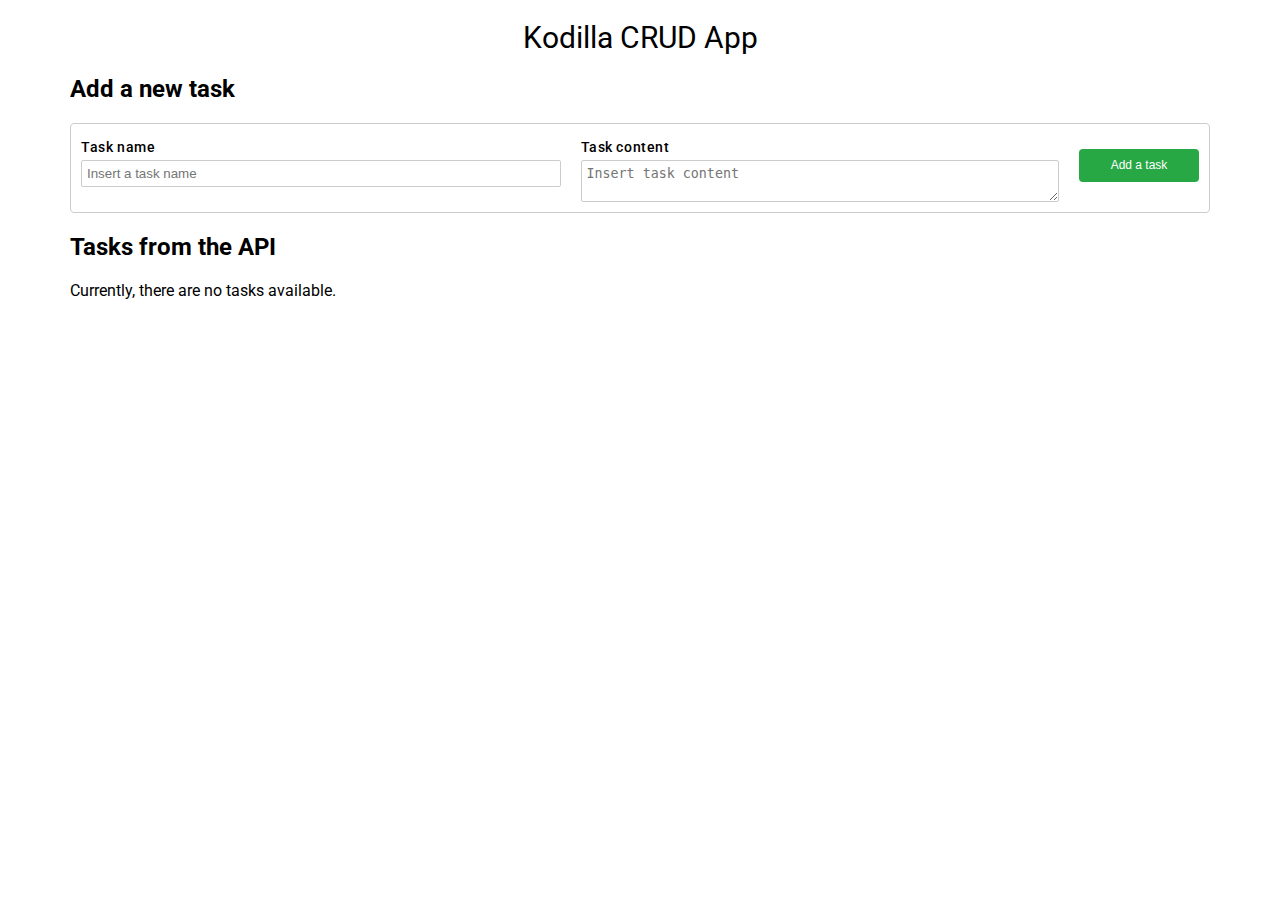
<file: src/www/index.html>
<!DOCTYPE html>
<head>
    <meta charset="UTF-8">
    <link rel="shortcut icon" href="#">
    <meta name="viewport" content="width=device-width, user-scalable=no, initial-scale=1.0, maximum-scale=1.0, minimum-scale=1.0">
    <meta http-equiv="X-UA-Compatible" content="ie=edge">
    <title>CRUD</title>
    <link rel="stylesheet" href="style.css">
    <link href="https://fonts.googleapis.com/css?family=Roboto:400,400i,500,500i,700,700i&subset=latin-ext" rel="stylesheet">
</head>
<body>
<h1 class="kodilla-heading kodilla-heading--main">Kodilla CRUD App</h1>

<main class="crud container">
    <section class="datatable">
        <h2>Add a new task</h2>
        <form
                class="datatable__row datatable__row--add"
                method="POST"
                action="http://localhost:8080/v1/task/createTask"
                data-task-add-form
        >
            <fieldset class="datatable__row-section datatable__row-section--input-section">
                <label class="datatable__input-label">
                    Task name
                </label>
                <input type="text" name="title" placeholder="Insert a task name" required minlength="3">
            </fieldset>

            <fieldset class="datatable__row-section datatable__row-section--input-section">
                <label class="datatable__input-label">
                    Task content
                </label>
                <textarea name="content" placeholder="Insert task content" required minlength="3"></textarea>
            </fieldset>

            <fieldset class="datatable__row-section datatable__row-section--button-section">
                <button type="submit" data-task-add-button class="datatable__button">Add a task</button>
            </fieldset>
        </form>
    </section>
    <section class="datatable">
        <h2>Tasks from the API</h2>
        <div class="datatable__tasks-container" data-tasks-container></div>
    </section>
</main>

<div class="template" data-datatable-row-template>
    <form class="datatable__row" data-task-id="0">
        <fieldset class="datatable__row-section datatable__row-section--input-section" data-task-name-section>
            <label class="datatable__input-label">
                Task name
            </label>
            <input type="text" name="title" placeholder="Insert a new task name" data-task-name-input required minlength="3">
            <p class="datatable__field-value" data-task-name-paragraph></p>
        </fieldset>

        <fieldset class="datatable__row-section datatable__row-section--input-section" data-task-content-section>
            <label class="datatable__input-label">
                Task content
            </label>
            <textarea name="title" placeholder="Insert new task content" data-task-content-input required minlength="3"></textarea>
            <p class="datatable__field-value" data-task-content-paragraph></p>
        </fieldset>

        <div class="datatable__row-section-wrapper">
            <fieldset class="datatable__row-section datatable__row-section--button-section">
                <button type="button" data-task-submit-update-button class="datatable__button datatable__button--editing ">Submit update</button>
                <button type="button" data-task-edit-abort-button class="datatable__button datatable__button--editing">Abort update</button>
                <button type="button" data-task-edit-button class="datatable__button">Edit</button>
                <button type="button" data-task-delete-button class="datatable__button">Delete</button>
            </fieldset>

            <fieldset class="datatable__row-section datatable__row-section--trello-section">
                <select class="datatable__select" name="board-name" data-board-name-select>
                    <option disabled selected>--- select an board ---</option>
                </select>
                <select class="datatable__select" name="list-name" data-list-name-select>
                    <option disabled selected>--- select a list ---</option>
                </select>
                <button type="button" data-trello-card-creation-trigger class="datatable__button datatable__button--card-creation">
                    Create a card
                </button>
            </fieldset>
        </div>
    </form>
</div>

<script src="jquery-3.6.0.min.js"></script>
<script src="script.js"></script>

</body>
</html>
</file>
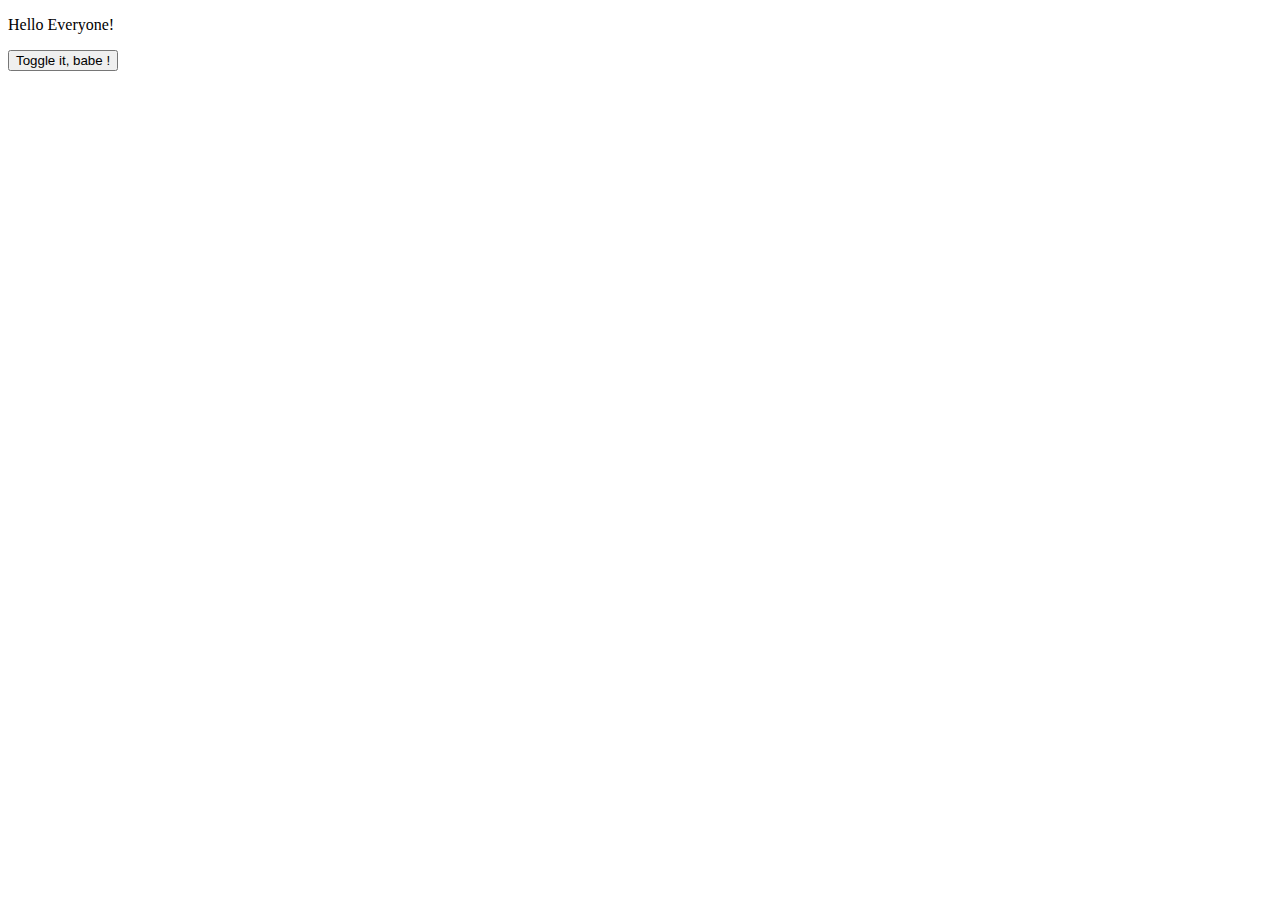
<file: src/www/jquery_sample/index.html>
<!DOCTYPE html>
<html lang="en">
<head>
    <meta charset="UTF-8">
    <title>jQuery is awesome</title>
</head>
<body>
<div id="my_custom_div">
    <p>Hello Everyone!</p>
</div>

<button id="my_custom_button"> Toggle it, babe !</button>

<script src="jquery-3.6.0.min.js"></script>
<script src="my_jquery_script.js"></script>
</body>
</html>
</file>
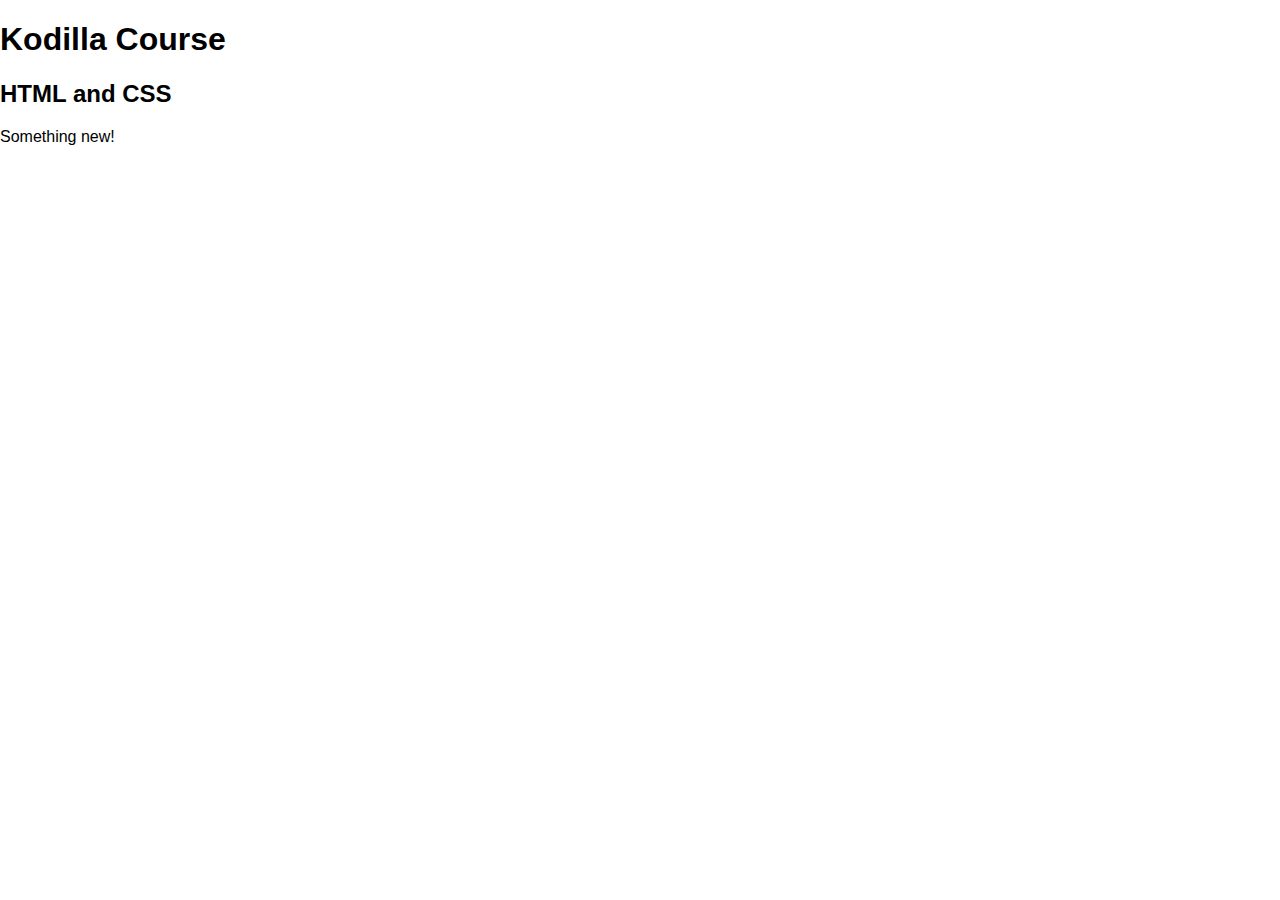
<file: src/www/test/index.html>
<!DOCTYPE html>
<html>
    <head>
        <link rel="stylesheet" type="text/css" href="../style.css">
    </head>
    <body>
        <h1>Kodilla Course</h1>
        <h2>HTML and CSS</h2>
        <p>Something new!</p>
    </body>
</html>
</file>
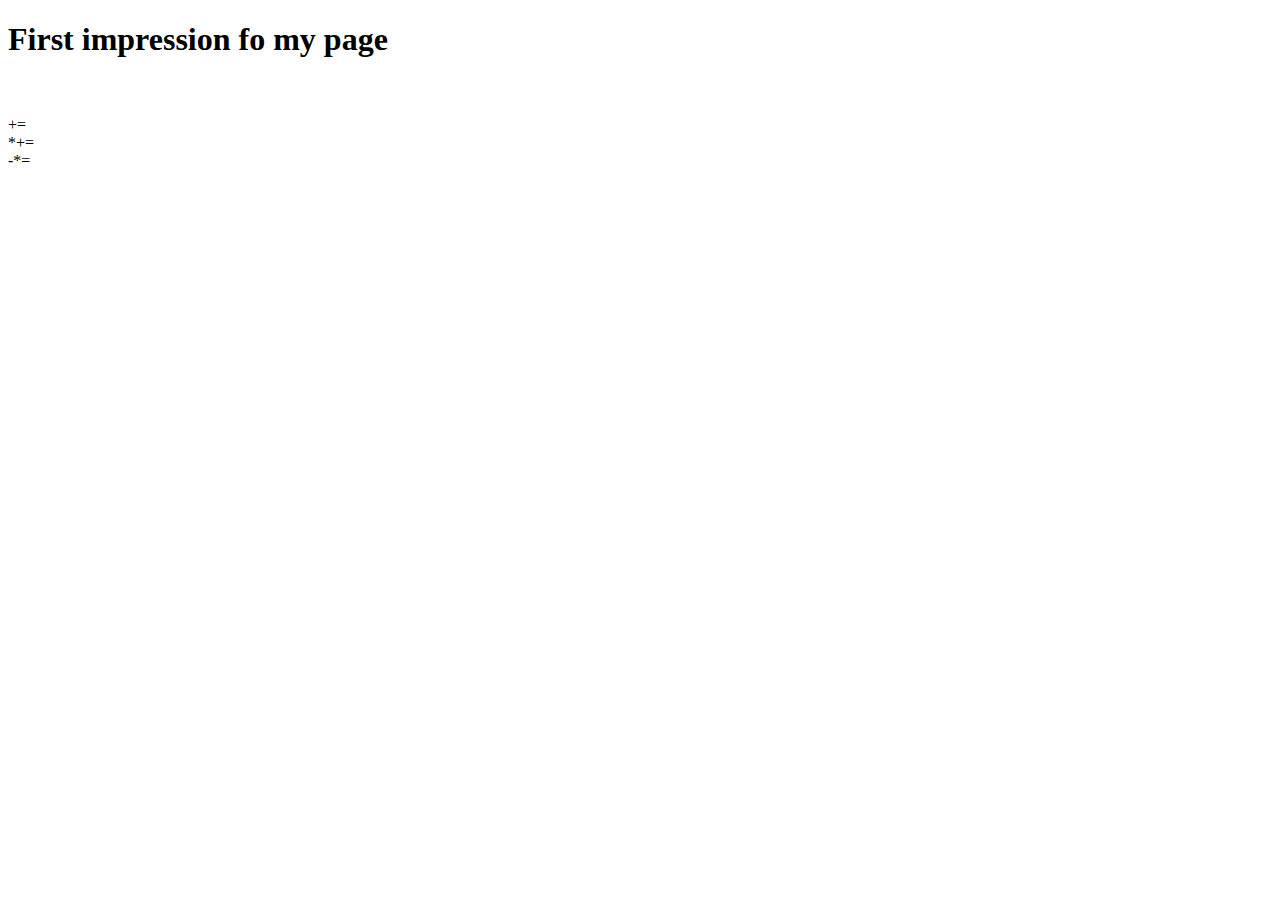
<file: src/main/resources/templates/index.html>
<!DOCTYPE html>
<html lang="en" xmlns:th="http://www.thymeleaf.org">
<head>
    <meta charset="UTF-8">
    <title>My welcome page</title>
</head>
<body>
    <h1>First impression fo my page</h1>

    <!--/*@thymesVar id="variable" type="com.crud.tasks.controller.StaticWebPageController"*/-->
    <span th:text="${variable}"></span>

    <br>

    <!--/*thymesVar id="two" type="com.crud.tasks.controller.StaticWebPageController"*/-->

    <br>

    <span th:text="${two}"/><spam>+</spam><span th:text="${two}"/><spam>=</spam>
    <span th:text="${two} * ${two}"/>

    <br>

    <span th:text="${two}"/><spam>*</spam><span th:text="${two}"/><spam>+</spam><span th:text="${two}"/><spam>=</spam>
    <span th:text="${two} * ${two} + ${two}"/>

    <br>

    <span th:text="${two}"/><spam>-</spam><span th:text="${two}"/><spam>*</spam><span th:text="${two}"/><spam>=</spam>
    <span th:text="${two} - ${two} * ${two}"/>
</body>
</html>
</file>
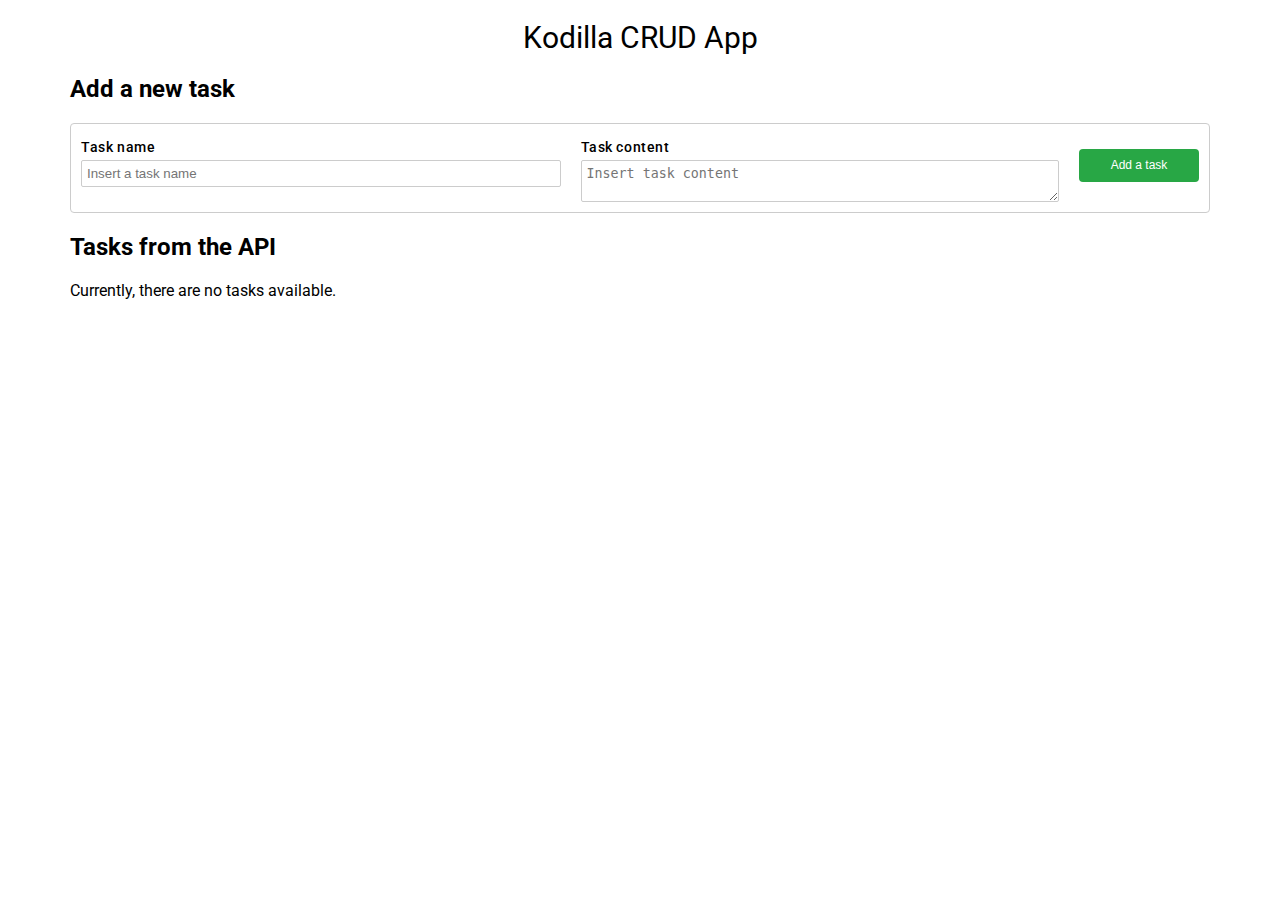
<file: src/main/resources/templates/v1/trello/index.html>
<!DOCTYPE html>
<head>
    <meta charset="UTF-8">
    <link rel="shortcut icon" href="#">
    <meta name="viewport" content="width=device-width, user-scalable=no, initial-scale=1.0, maximum-scale=1.0, minimum-scale=1.0">
    <meta http-equiv="X-UA-Compatible" content="ie=edge">
    <title>CRUD</title>
    <link rel="stylesheet" href="style.css">
    <link href="https://fonts.googleapis.com/css?family=Roboto:400,400i,500,500i,700,700i&subset=latin-ext" rel="stylesheet">
</head>
<body>
<h1 class="kodilla-heading kodilla-heading--main">Kodilla CRUD App</h1>

<main class="crud container">
    <section class="datatable">
        <h2>Add a new task</h2>
        <form
                class="datatable__row datatable__row--add"
                method="POST"
                action="http://localhost:8080/v1/trello/tasks"
                data-task-add-form
        >
            <fieldset class="datatable__row-section datatable__row-section--input-section">
                <label class="datatable__input-label">
                    Task name
                </label>
                <input type="text" name="title" placeholder="Insert a task name" required minlength="3">
            </fieldset>

            <fieldset class="datatable__row-section datatable__row-section--input-section">
                <label class="datatable__input-label">
                    Task content
                </label>
                <textarea name="content" placeholder="Insert task content" required minlength="3"></textarea>
            </fieldset>

            <fieldset class="datatable__row-section datatable__row-section--button-section">
                <button type="submit" data-task-add-button class="datatable__button">Add a task</button>
            </fieldset>
        </form>
    </section>
    <section class="datatable">
        <h2>Tasks from the API</h2>
        <div class="datatable__tasks-container" data-tasks-container></div>
    </section>
</main>

<div class="template" data-datatable-row-template>
    <form class="datatable__row" data-task-id="0">
        <fieldset class="datatable__row-section datatable__row-section--input-section" data-task-name-section>
            <label class="datatable__input-label">
                Task name
            </label>
            <input type="text" name="title" placeholder="Insert a new task name" data-task-name-input required minlength="3">
            <p class="datatable__field-value" data-task-name-paragraph></p>
        </fieldset>

        <fieldset class="datatable__row-section datatable__row-section--input-section" data-task-content-section>
            <label class="datatable__input-label">
                Task content
            </label>
            <textarea name="title" placeholder="Insert new task content" data-task-content-input required minlength="3"></textarea>
            <p class="datatable__field-value" data-task-content-paragraph></p>
        </fieldset>

        <div class="datatable__row-section-wrapper">
            <fieldset class="datatable__row-section datatable__row-section--button-section">
                <button type="button" data-task-submit-update-button class="datatable__button datatable__button--editing ">Submit update</button>
                <button type="button" data-task-edit-abort-button class="datatable__button datatable__button--editing">Abort update</button>
                <button type="button" data-task-edit-button class="datatable__button">Edit</button>
                <button type="button" data-task-delete-button class="datatable__button">Delete</button>
            </fieldset>

            <fieldset class="datatable__row-section datatable__row-section--trello-section">
                <select class="datatable__select" name="board-name" data-board-name-select>
                    <option disabled selected>--- select an board ---</option>
                </select>
                <select class="datatable__select" name="list-name" data-list-name-select>
                    <option disabled selected>--- select a list ---</option>
                </select>
                <button type="button" data-trello-card-creation-trigger class="datatable__button datatable__button--card-creation">
                    Create a card
                </button>
            </fieldset>
        </div>
    </form>
</div>

<script src="jquery-3.6.0.min.js"></script>
<script src="script.js"></script>

</body>
</html>
</file>
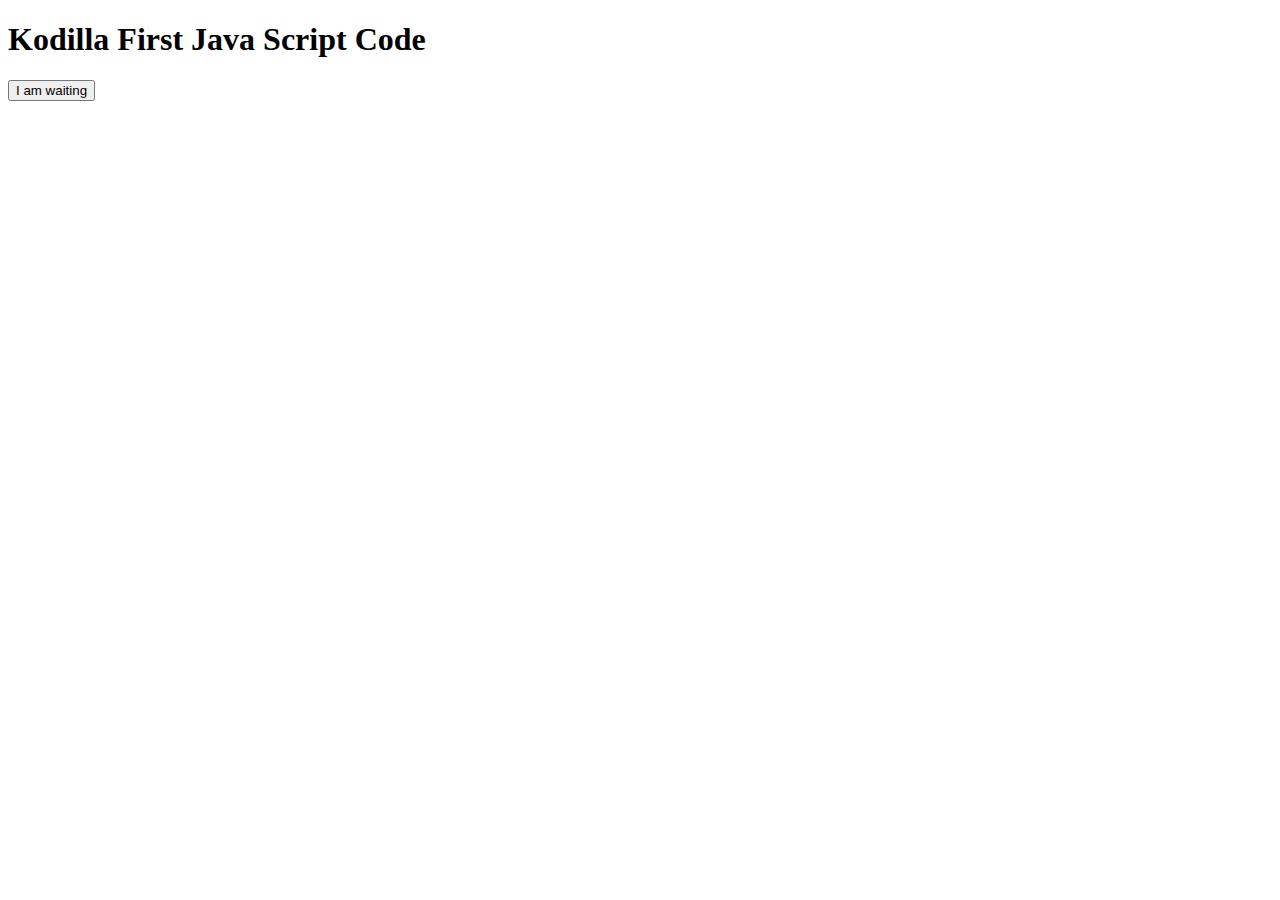
<file: src/www/test/simple_page.html>
<!DOCTYPE html>
<html lang="en">
<head>
    <meta charset="UTF-8">
    <title>Kodilla - Java Script - test</title>
</head>
<body>
<h1>Kodilla First Java Script Code</h1>

<button id="button-1">I am waiting</button>

<script>
  var button = document.getElementById('button-1');

  button.addEventListener('click', function() {
    button.innerHTML = 'I am clicked';
  });

</script>
</body>
</html>
</file>
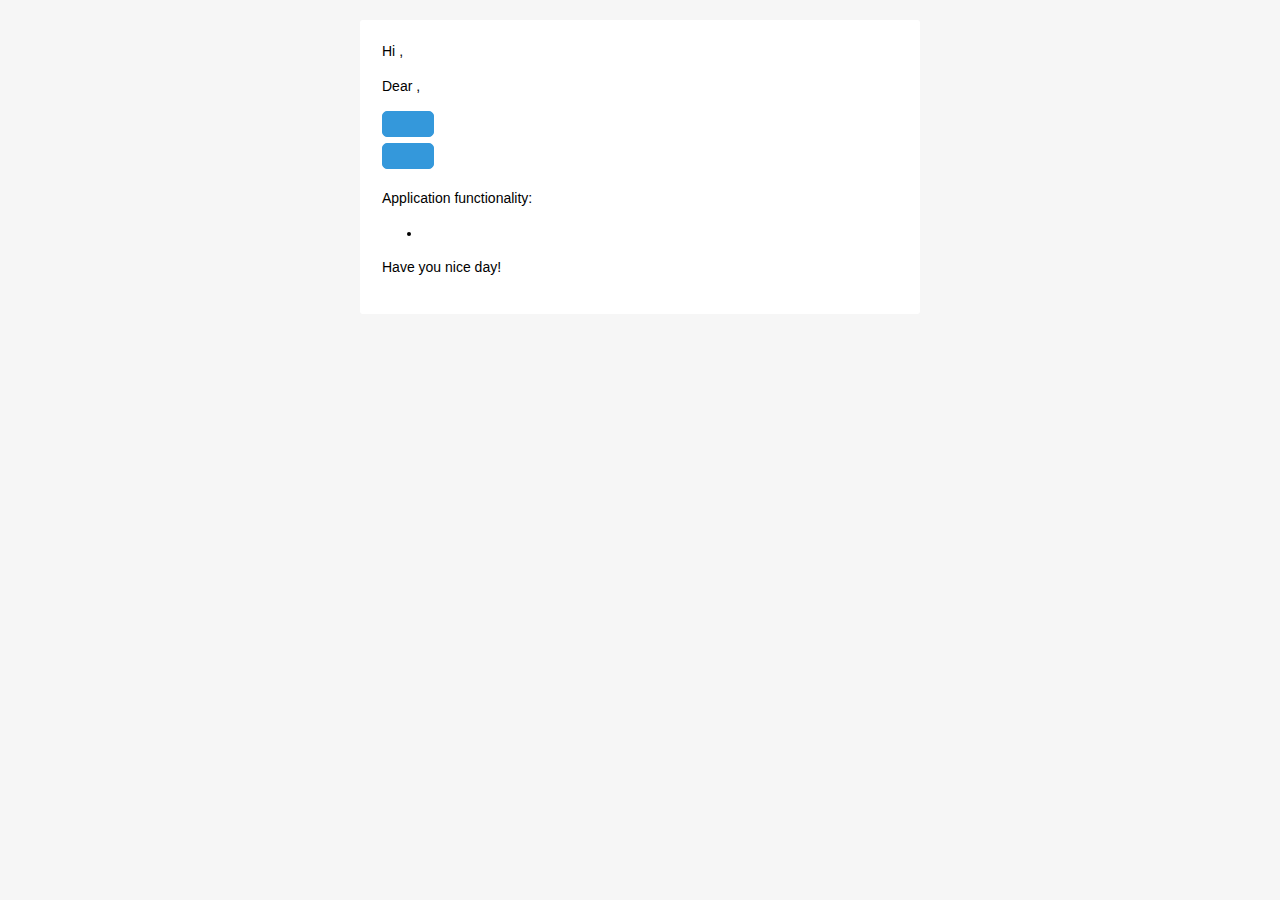
<file: src/main/resources/templates/mail/created-trello-card-mail.html>
<!doctype html>
<html xmlns="http://www.w3.org/1999/xhtml" xmlns:th="http://www.thymeleaf.org">
<head>
  <meta name="viewport" content="width=device-width">
  <meta http-equiv="Content-Type" content="text/html; charset=UTF-8">
  <title>Trello Card</title>
  <style>

    @media only screen and (max-width: 620px) {
      table[class=body] h1 {
        font-size: 28px !important;
        margin-bottom: 10px !important;
      }
      table[class=body] p,
      table[class=body] ul,
      table[class=body] ol,
      table[class=body] td,
      table[class=body] span,
      table[class=body] a {
        font-size: 16px !important;
      }
      table[class=body] .wrapper,
      table[class=body] .article {
        padding: 10px !important;
      }
      table[class=body] .content {
        padding: 0 !important;
      }
      table[class=body] .container {
        padding: 0 !important;
        width: 100% !important;
      }
      table[class=body] .main {
        border-left-width: 0 !important;
        border-radius: 0 !important;
        border-right-width: 0 !important;
      }
      table[class=body] .btn table {
        width: 100% !important;
      }
      table[class=body] .btn a {
        width: 100% !important;
      }
      table[class=body] .img-responsive {
        height: auto !important;
        max-width: 100% !important;
        width: auto !important;
      }
    }

    @media all {
      .ExternalClass {
        width: 100%;
      }
      .ExternalClass,
      .ExternalClass p,
      .ExternalClass span,
      .ExternalClass font,
      .ExternalClass td,
      .ExternalClass div {
        line-height: 100%;
      }
      .apple-link a {
        color: inherit !important;
        font-family: inherit !important;
        font-size: inherit !important;
        font-weight: inherit !important;
        line-height: inherit !important;
        text-decoration: none !important;
      }
      .btn-primary table td:hover {
        background-color: #34495e !important;
      }
      .btn-primary a:hover {
        background-color: #34495e !important;
        border-color: #34495e !important;
      }
    }
  </style>
</head>
<body class="" style="background-color: #f6f6f6; font-family: sans-serif; -webkit-font-smoothing: antialiased; font-size: 14px; line-height: 1.4; margin: 0; padding: 0; -ms-text-size-adjust: 100%; -webkit-text-size-adjust: 100%;">
<table border="0" cellpadding="0" cellspacing="0" class="body" style="border-collapse: separate; mso-table-lspace: 0pt; mso-table-rspace: 0pt; width: 100%; background-color: #f6f6f6;">
  <tr>
    <td style="font-family: sans-serif; font-size: 14px; vertical-align: top;"> </td>
    <td class="container" style="font-family: sans-serif; font-size: 14px; vertical-align: top; display: block; Margin: 0 auto; max-width: 580px; padding: 10px; width: 580px;">
      <div class="content" style="box-sizing: border-box; display: block; Margin: 0 auto; max-width: 580px; padding: 10px;">

        <!-- START CENTERED WHITE CONTAINER -->
        <span class="preheader" style="color: transparent; display: none; height: 0; max-height: 0; max-width: 0; opacity: 0; overflow: hidden; mso-hide: all; visibility: hidden; width: 0;">PREVIEW_MESSAGE</span>
        <table class="main" style="border-collapse: separate; mso-table-lspace: 0pt; mso-table-rspace: 0pt; width: 100%; background: #ffffff; border-radius: 3px;">

          <!-- START MAIN CONTENT AREA -->
          <tr>
            <td class="wrapper" style="font-family: sans-serif; font-size: 14px; vertical-align: top; box-sizing: border-box; padding: 20px;">
              <table border="0" cellpadding="0" cellspacing="0" style="border-collapse: separate; mso-table-lspace: 0pt; mso-table-rspace: 0pt; width: 100%;">
                <tr>
                  <td style="font-family: sans-serif; font-size: 14px; vertical-align: top;">

                    <p th:if="${is_friend}" style="font-family: sans-serif; font-size: 14px; font-weight: normal; margin: 0; Margin-bottom: 15px;">
                      Hi <span th:text="${admin_config.getAdminName()}"></span>,</p>
                    <p th:unless="${is_friend}" style="font-family: sans-serif; font-size: 14px; font-weight: normal; margin: 0; Margin-bottom: 15px;">
                      Dear <span th:text="${admin_config.getAdminName()}"></span>,</p>

                    <p style="font-family: sans-serif; font-size: 14px; font-weight: normal; margin: 0; Margin-bottom: 15px;" th:text="${message}"></p>
                    <table border="0" cellpadding="0" cellspacing="0" class="btn btn-primary" style="border-collapse: separate; mso-table-lspace: 0pt; mso-table-rspace: 0pt; width: 100%; box-sizing: border-box;">
                      <tbody>
                      <tr>
                        <td align="left" style="font-family: sans-serif; font-size: 14px; vertical-align: top; padding-bottom: 15px;">
                          <table th:if="${show_button}" border="0" cellpadding="0" cellspacing="0" style="border-collapse: separate; mso-table-lspace: 0pt; mso-table-rspace: 0pt; width: auto;">
                            <tbody>
                            <tr>
                              <a th:href="${tasks_url}" th:text="${button}" target="_blank" style="display: inline-block; color: #ffffff; background-color: #3498db; border: solid 1px #3498db; border-radius: 5px; box-sizing: border-box; cursor: pointer; text-decoration: none; font-size: 14px; font-weight: bold; margin: 0; padding: 12px 25px; text-transform: capitalize; border-color: #3498db;"/>
                            </tr>
                            </tbody>
                          </table>
                        </td>
                      </tr>
                      </tbody>
                    </table>
                    <p style="font-family: sans-serif; font-size: 14px; font-weight: normal; margin: 0; Margin-bottom: 15px;">
                      Application functionality:
                    </p>
                    <ul th:each="function : ${application_functionality}">
                      <li th:text="${function}"></li>
                    </ul>

                    <p style="font-family: sans-serif; font-size: 14px; font-weight: normal; margin: 0; Margin-bottom: 15px;">Have you nice day!</p>
                  </td>
                </tr>
              </table>
            </td>
          </tr>

          <!-- END MAIN CONTENT AREA -->
        </table>

        <!-- START FOOTER -->
        <div class="footer" style="clear: both; Margin-top: 10px; text-align: center; width: 100%;">
          <table border="0" cellpadding="0" cellspacing="0" style="border-collapse: separate; mso-table-lspace: 0pt; mso-table-rspace: 0pt; width: 100%;">
            <tr>
              <td class="content-block" style="font-family: sans-serif; vertical-align: top; padding-bottom: 10px; padding-top: 10px; font-size: 12px; color: #999999; text-align: center;">
                <span th:text="${company_config.getCompanyName()}" class="apple-link" style="color: #999999; font-size: 12px; text-align: center;"/><br/>
                <span th:text="${company_config.getCompanyGoal()}" class="apple-link" style="color: #999999; font-size: 12px; text-align: center;"/><br/>
                <span th:text="${company_config.getCompanyMail()}" class="apple-link" style="color: #999999; font-size: 12px; text-align: center;"/><br/>
                <span th:text="${company_config.getCompanyPhone()}" class="apple-link" style="color: #999999; font-size: 12px; text-align: center;"/>
              </td>
            </tr>
          </table>
        </div>
        <!-- END FOOTER -->

        <!-- END CENTERED WHITE CONTAINER -->
      </div>
    </td>
    <td style="font-family: sans-serif; font-size: 14px; vertical-align: top;"> </td>
  </tr>
</table>
</body>
</html>
</file>
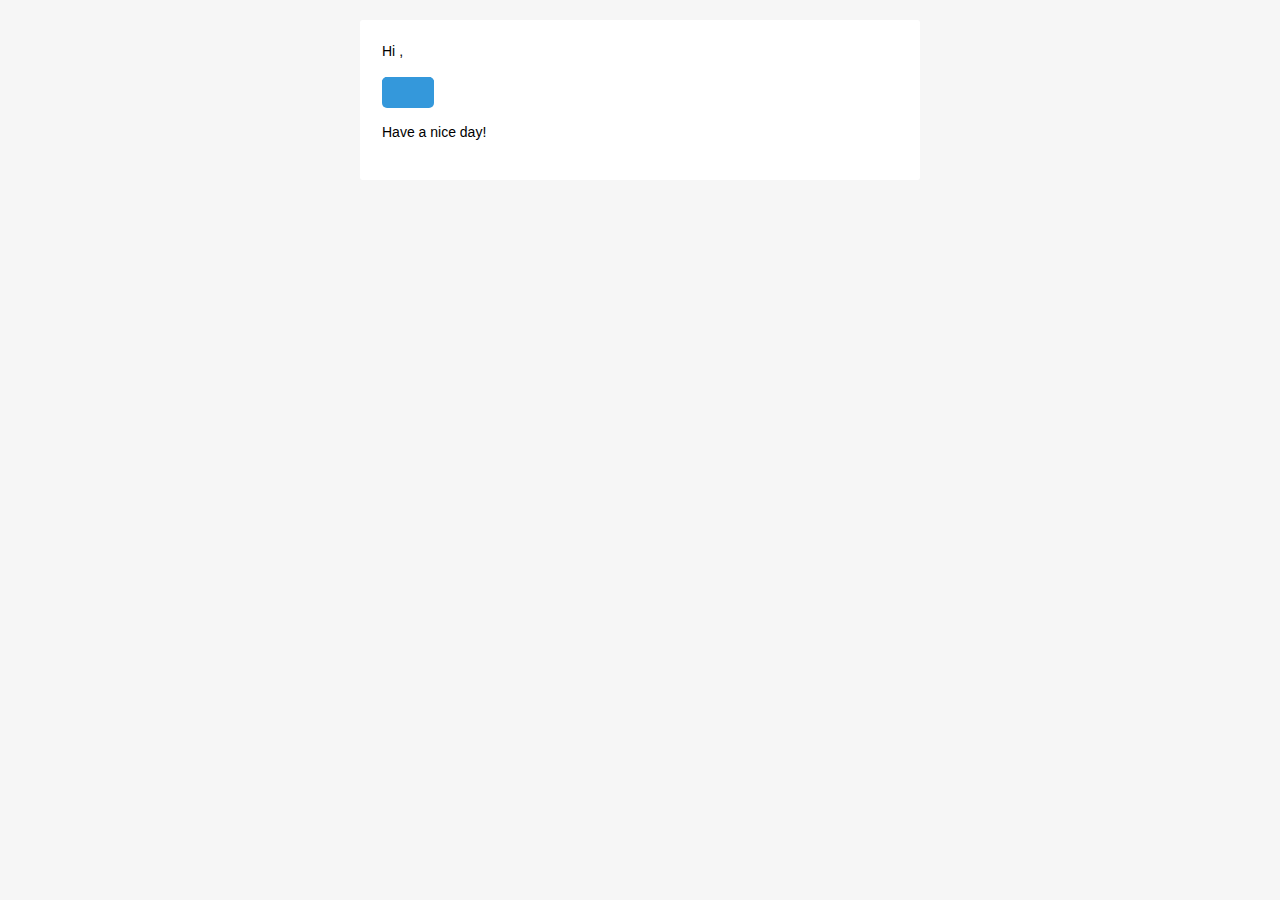
<file: src/main/resources/templates/mail/tasks-quantity-trello-card-mail.html>
<!doctype html>
<html xmlns="http://www.w3.org/1999/xhtml" xmlns:th="http://www.thymeleaf.org">
<head>
  <meta name="viewport" content="width=device-width">
  <meta http-equiv="Content-Type" content="text/html; charset=UTF-8">
  <title>Trello Card of quantity of tasks</title>
  <style>

    @media only screen and (max-width: 620px) {
      table[class=body] h1 {
        font-size: 28px !important;
        margin-bottom: 10px !important;
      }
      table[class=body] p,
      table[class=body] ul,
      table[class=body] ol,
      table[class=body] td,
      table[class=body] span,
      table[class=body] a {
        font-size: 16px !important;
      }
      table[class=body] .wrapper,
      table[class=body] .article {
        padding: 10px !important;
      }
      table[class=body] .content {
        padding: 0 !important;
      }
      table[class=body] .container {
        padding: 0 !important;
        width: 100% !important;
      }
      table[class=body] .main {
        border-left-width: 0 !important;
        border-radius: 0 !important;
        border-right-width: 0 !important;
      }
      table[class=body] .btn table {
        width: 100% !important;
      }
      table[class=body] .btn a {
        width: 100% !important;
      }
      table[class=body] .img-responsive {
        height: auto !important;
        max-width: 100% !important;
        width: auto !important;
      }
    }

    @media all {
      .ExternalClass {
        width: 100%;
      }
      .ExternalClass,
      .ExternalClass p,
      .ExternalClass span,
      .ExternalClass font,
      .ExternalClass td,
      .ExternalClass div {
        line-height: 100%;
      }
      .apple-link a {
        color: inherit !important;
        font-family: inherit !important;
        font-size: inherit !important;
        font-weight: inherit !important;
        line-height: inherit !important;
        text-decoration: none !important;
      }
      .btn-primary table td:hover {
        background-color: #34495e !important;
      }
      .btn-primary a:hover {
        background-color: #34495e !important;
        border-color: #34495e !important;
      }
    }
  </style>
</head>
<body class="" style="background-color: #f6f6f6; font-family: sans-serif; -webkit-font-smoothing: antialiased; font-size: 14px; line-height: 1.4; margin: 0; padding: 0; -ms-text-size-adjust: 100%; -webkit-text-size-adjust: 100%;">
<table border="0" cellpadding="0" cellspacing="0" class="body" style="border-collapse: separate; mso-table-lspace: 0pt; mso-table-rspace: 0pt; width: 100%; background-color: #f6f6f6;">
  <tr>
    <td style="font-family: sans-serif; font-size: 14px; vertical-align: top;"> </td>
    <td class="container" style="font-family: sans-serif; font-size: 14px; vertical-align: top; display: block; Margin: 0 auto; max-width: 580px; padding: 10px; width: 580px;">
      <div class="content" style="box-sizing: border-box; display: block; Margin: 0 auto; max-width: 580px; padding: 10px;">

        <!-- START CENTERED WHITE CONTAINER -->
        <table class="main" style="border-collapse: separate; mso-table-lspace: 0pt; mso-table-rspace: 0pt; width: 100%; background: #ffffff; border-radius: 3px;">

          <!-- START MAIN CONTENT AREA -->
          <tr>
            <td class="wrapper" style="font-family: sans-serif; font-size: 14px; vertical-align: top; box-sizing: border-box; padding: 20px;">
              <table border="0" cellpadding="0" cellspacing="0" style="border-collapse: separate; mso-table-lspace: 0pt; mso-table-rspace: 0pt; width: 100%;">
                <tr>
                  <td style="font-family: sans-serif; font-size: 14px; vertical-align: top;">
                    <p style="font-family: sans-serif; font-size: 14px; font-weight: normal; margin: 0; Margin-bottom: 15px;">
                      Hi <span th:text="${admin_name}"></span>,</p>
                    <p th:text="${message}" style="font-family: sans-serif; font-size: 14px; font-weight: normal; margin: 0; Margin-bottom: 15px;"></p>
                    <table border="0" cellpadding="0" cellspacing="0" class="btn btn-primary" style="border-collapse: separate; mso-table-lspace: 0pt; mso-table-rspace: 0pt; width: 100%; box-sizing: border-box;">
                      <tbody>
                      <tr>
                        <td align="left" style="font-family: sans-serif; font-size: 14px; vertical-align: top; padding-bottom: 15px;">
                          <table border="0" cellpadding="0" cellspacing="0" style="border-collapse: separate; mso-table-lspace: 0pt; mso-table-rspace: 0pt; width: auto;">
                            <tbody>
                            <tr>
                              <td style="font-family: sans-serif; font-size: 14px; vertical-align: top; background-color: #3498db; border-radius: 5px; text-align: center;">
                                <a th:href="${tasks_url}" th:text="${button}" target="_blank" style="display: inline-block; color: #ffffff; background-color: #3498db; border: solid 1px #3498db; border-radius: 5px; box-sizing: border-box; cursor: pointer; text-decoration: none; font-size: 14px; font-weight: bold; margin: 0; padding: 12px 25px; text-transform: capitalize; border-color: #3498db;"/>
                              </td>
                            </tr>
                            </tbody>
                          </table>
                        </td>
                      </tr>
                      </tbody>
                    </table>
                    <p style="font-family: sans-serif; font-size: 14px; font-weight: normal; margin: 0; Margin-bottom: 15px;">Have a nice day!</p>
                  </td>
                </tr>
              </table>
            </td>
          </tr>

          <!-- END MAIN CONTENT AREA -->
        </table>

        <!-- START FOOTER -->
        <div class="footer" style="clear: both; Margin-top: 10px; text-align: center; width: 100%;">
          <table border="0" cellpadding="0" cellspacing="0" style="border-collapse: separate; mso-table-lspace: 0pt; mso-table-rspace: 0pt; width: 100%;">
            <tr>
              <td class="content-block" style="font-family: sans-serif; vertical-align: top; padding-bottom: 10px; padding-top: 10px; font-size: 12px; color: #999999; text-align: center;">
                <span th:text="${company_config.getCompanyName()}" class="apple-link" style="color: #999999; font-size: 12px; text-align: center;"/><br/>
                <span th:text="${company_config.getCompanyGoal()}" class="apple-link" style="color: #999999; font-size: 12px; text-align: center;"/><br/>
                <span th:text="${company_config.getCompanyMail()}" class="apple-link" style="color: #999999; font-size: 12px; text-align: center;"/><br/>
                <span th:text="${company_config.getCompanyPhone()}" class="apple-link" style="color: #999999; font-size: 12px; text-align: center;"/>
            </tr>
          </table>
        </div>
        <!-- END FOOTER -->

        <!-- END CENTERED WHITE CONTAINER -->
      </div>
    </td>
    <td style="font-family: sans-serif; font-size: 14px; vertical-align: top;"> </td>
  </tr>
</table>
</body>
</html>
</file>
<file: src/www/style.css>
html {
    font-family: 'Roboto', sans-serif;
    box-sizing: border-box;
    font-size: 16px;
    font-weight: normal;
    margin: 0;
    padding: 0; }

input,
textarea {
    width: 100%;
    padding: 5px;
    margin: 0;
    border-radius: 2px;
    border: 1px solid #ccc; }

body {
    margin: 0;
    padding: 0; }

*,
*::before,
*::after {
    box-sizing: inherit; }

.crud {
    margin-bottom: 20px; }

.container {
    padding-right: 15px;
    padding-left: 15px;
    margin-right: auto;
    margin-left: auto; }

@media (min-width: 768px) {
    .container {
        width: 750px; } }

@media (min-width: 992px) {
    .container {
        width: 970px; } }

@media (min-width: 1200px) {
    .container {
        width: 1170px; } }

.kodilla-heading--main {
    margin: 20px auto;
    text-align: center;
    font-size: 30px;
    font-weight: 400; }

.datatable__row {
    display: flex;
    flex-flow: row nowrap;
    justify-content: flex-start;
    align-items: stretch;
    border: 1px solid #ccc;
    border-bottom: none;
    margin: 0; }

.datatable__row-section-wrapper {
    display: flex;
    flex-grow: 1;
    justify-content: space-around; }

.datatable__row:first-of-type {
    border-top-left-radius: 4px;
    border-top-right-radius: 4px; }

.datatable__row:last-of-type {
    border-bottom: 1px solid #ccc;
    border-bottom-left-radius: 4px;
    border-bottom-right-radius: 4px; }

.datatable__row input,
.datatable__row textarea {
    display: none; }

.datatable__row .datatable__button--editing {
    display: none; }

.datatable__row--editing input,
.datatable__row--editing textarea {
    display: block; }

.datatable__row--editing .datatable__field-value {
    display: none; }

.datatable__row--editing .datatable__button {
    display: none; }

.datatable__row--editing .datatable__button--editing,
.datatable__row--editing .datatable__button--card-creation {
    display: block; }

.datatable__row--add input,
.datatable__row--add textarea {
    display: block; }

.datatable__field-value {
    margin-bottom: 0;
    font-size: 14px; }

.datatable__row-section {
    border: none;
    margin: 0;
    padding: 10px;
    flex-grow: 1; }

.datatable__row-section--button-section,
.datatable__row-section--trello-section {
    margin-left: auto;
    align-self: center;
    flex-shrink: 1;
    flex-grow: 0;
    display: flex;
    flex-flow: column nowrap;
    justify-content: space-around;
    align-items: center; }

.datatable__input-label {
    display: block;
    text-align: left;
    font-size: 14px;
    margin: 5px auto;
    font-weight: 500;
    letter-spacing: 0.6px; }

.datatable__button {
    color: #fff;
    background-color: #28a745;
    display: block;
    margin-bottom: 5px;
    font-weight: 400;
    text-align: center;
    white-space: nowrap;
    vertical-align: middle;
    user-select: none;
    border: 1px solid transparent;
    padding: 8px 12px;
    font-size: 12px;
    min-width: 120px;
    line-height: 1.25;
    border-radius: 4px; }

.datatable__select {
    display: block;
    margin-bottom: 10px; }

.datatable__tasks-container:empty {
    position: relative; }

.datatable__tasks-container:empty::after {
    content: 'Currently, there are no tasks available.'; }

.template {
    display: none; }
</file>
<file: src/main/resources/templates/v1/trello/style.css>
html {
    font-family: 'Roboto', sans-serif;
    box-sizing: border-box;
    font-size: 16px;
    font-weight: normal;
    margin: 0;
    padding: 0; }

input,
textarea {
    width: 100%;
    padding: 5px;
    margin: 0;
    border-radius: 2px;
    border: 1px solid #ccc; }

body {
    margin: 0;
    padding: 0; }

*,
*::before,
*::after {
    box-sizing: inherit; }

.crud {
    margin-bottom: 20px; }

.container {
    padding-right: 15px;
    padding-left: 15px;
    margin-right: auto;
    margin-left: auto; }

@media (min-width: 768px) {
    .container {
        width: 750px; } }

@media (min-width: 992px) {
    .container {
        width: 970px; } }

@media (min-width: 1200px) {
    .container {
        width: 1170px; } }

.kodilla-heading--main {
    margin: 20px auto;
    text-align: center;
    font-size: 30px;
    font-weight: 400; }

.datatable__row {
    display: flex;
    flex-flow: row nowrap;
    justify-content: flex-start;
    align-items: stretch;
    border: 1px solid #ccc;
    border-bottom: none;
    margin: 0; }

.datatable__row-section-wrapper {
    display: flex;
    flex-grow: 1;
    justify-content: space-around; }

.datatable__row:first-of-type {
    border-top-left-radius: 4px;
    border-top-right-radius: 4px; }

.datatable__row:last-of-type {
    border-bottom: 1px solid #ccc;
    border-bottom-left-radius: 4px;
    border-bottom-right-radius: 4px; }

.datatable__row input,
.datatable__row textarea {
    display: none; }

.datatable__row .datatable__button--editing {
    display: none; }

.datatable__row--editing input,
.datatable__row--editing textarea {
    display: block; }

.datatable__row--editing .datatable__field-value {
    display: none; }

.datatable__row--editing .datatable__button {
    display: none; }

.datatable__row--editing .datatable__button--editing,
.datatable__row--editing .datatable__button--card-creation {
    display: block; }

.datatable__row--add input,
.datatable__row--add textarea {
    display: block; }

.datatable__field-value {
    margin-bottom: 0;
    font-size: 14px; }

.datatable__row-section {
    border: none;
    margin: 0;
    padding: 10px;
    flex-grow: 1; }

.datatable__row-section--button-section,
.datatable__row-section--trello-section {
    margin-left: auto;
    align-self: center;
    flex-shrink: 1;
    flex-grow: 0;
    display: flex;
    flex-flow: column nowrap;
    justify-content: space-around;
    align-items: center; }

.datatable__input-label {
    display: block;
    text-align: left;
    font-size: 14px;
    margin: 5px auto;
    font-weight: 500;
    letter-spacing: 0.6px; }

.datatable__button {
    color: #fff;
    background-color: #28a745;
    display: block;
    margin-bottom: 5px;
    font-weight: 400;
    text-align: center;
    white-space: nowrap;
    vertical-align: middle;
    user-select: none;
    border: 1px solid transparent;
    padding: 8px 12px;
    font-size: 12px;
    min-width: 120px;
    line-height: 1.25;
    border-radius: 4px; }

.datatable__select {
    display: block;
    margin-bottom: 10px; }

.datatable__tasks-container:empty {
    position: relative; }

.datatable__tasks-container:empty::after {
    content: 'Currently, there are no tasks available.'; }

.template {
    display: none; }
</file>
